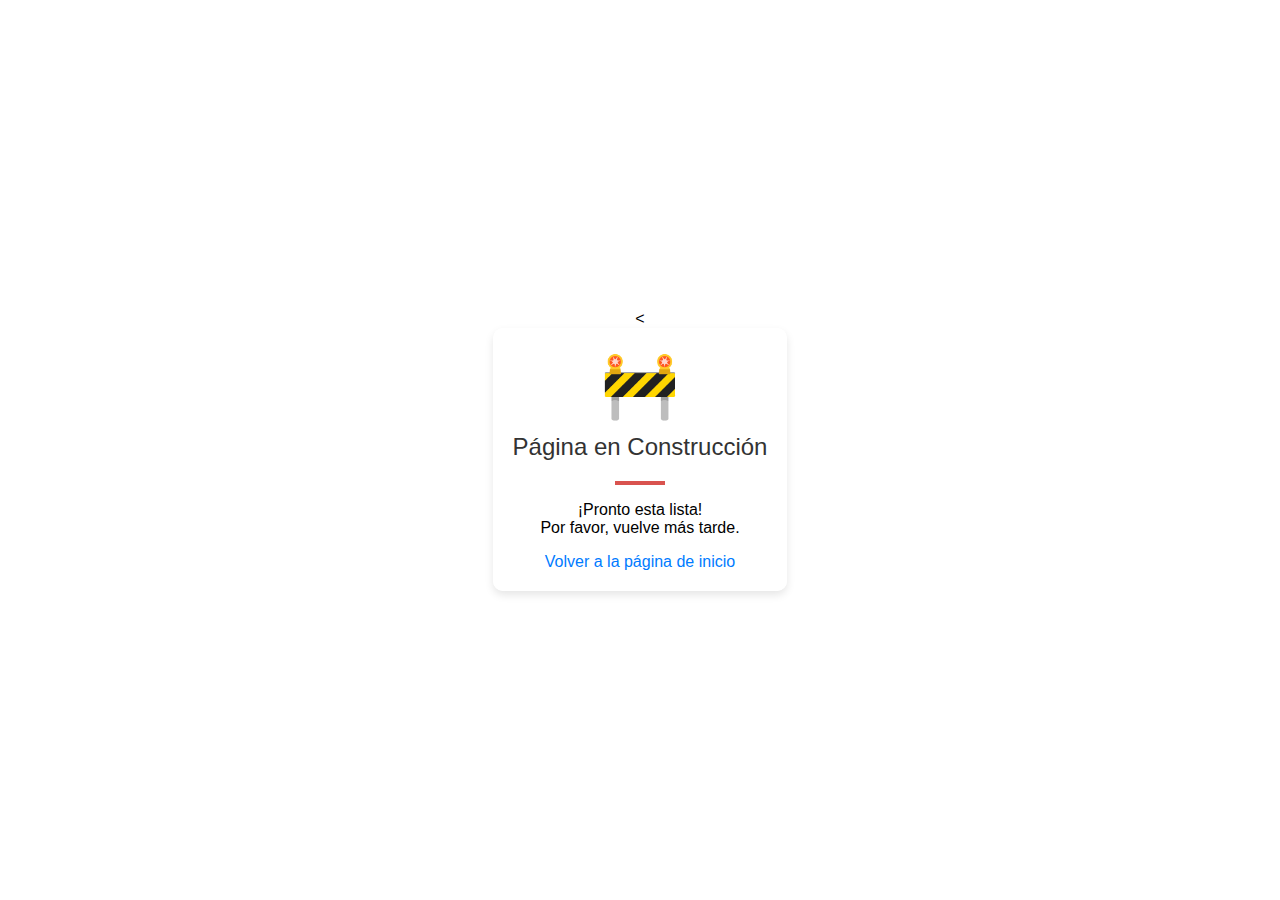
<file: confesiones.html>
<<!DOCTYPE html>
<html lang="en">
<head>
    <meta charset="UTF-8">
    <meta name="viewport" content="width=device-width, initial-scale=1.0">
    <title>Página en Construcción</title>
    <style>
        body {
            font-family: Arial, sans-serif;
            margin: 0;
            padding: 0;
            background-image: url('https://media.tenor.com/2uyENRmiUt0AAAAC/coding.gif');
            background-size: cover;
            background-position: center;
            background-color: rgba(255, 255, 255, 0.8); /* Opacidad añadida */
            display: flex;
            align-items: center;
            justify-content: center;
            height: 100vh;
            flex-direction: column;
        }
        .construction-container {
            text-align: center;
            padding: 20px;
            border-radius: 10px;
            box-shadow: 0 4px 8px rgba(0, 0, 0, 0.1);
            background-color: rgba(255, 255, 255, 0.9);
        }
        .construction-icon {
            font-size: 4rem;
            color: #d9534f;
            margin-bottom: 10px;
        }
        .construction-message {
            font-size: 1.5rem;
            color: #333;
            margin-bottom: 20px;
        }
        .decorative-line {
            width: 50px;
            height: 4px;
            background-color: #d9534f;
            margin: 0 auto 10px;
        }
        .back-link {
            color: #007bff;
            text-decoration: none;
        }
        .back-link:hover {
            text-decoration: underline;
        }
    </style>
</head>
<body>
    <div class="construction-container">
        <div class="construction-icon">&#128679;</div>
        <div class="construction-message">Página en Construcción</div>
        <div class="decorative-line"></div>
        <p>¡Pronto esta lista!<br>Por favor, vuelve más tarde.</p>
        <a class="back-link" href="https://codigo2022-b.github.io/FCA/">Volver a la página de inicio</a>
    </div>
</body>
</html>
</file>
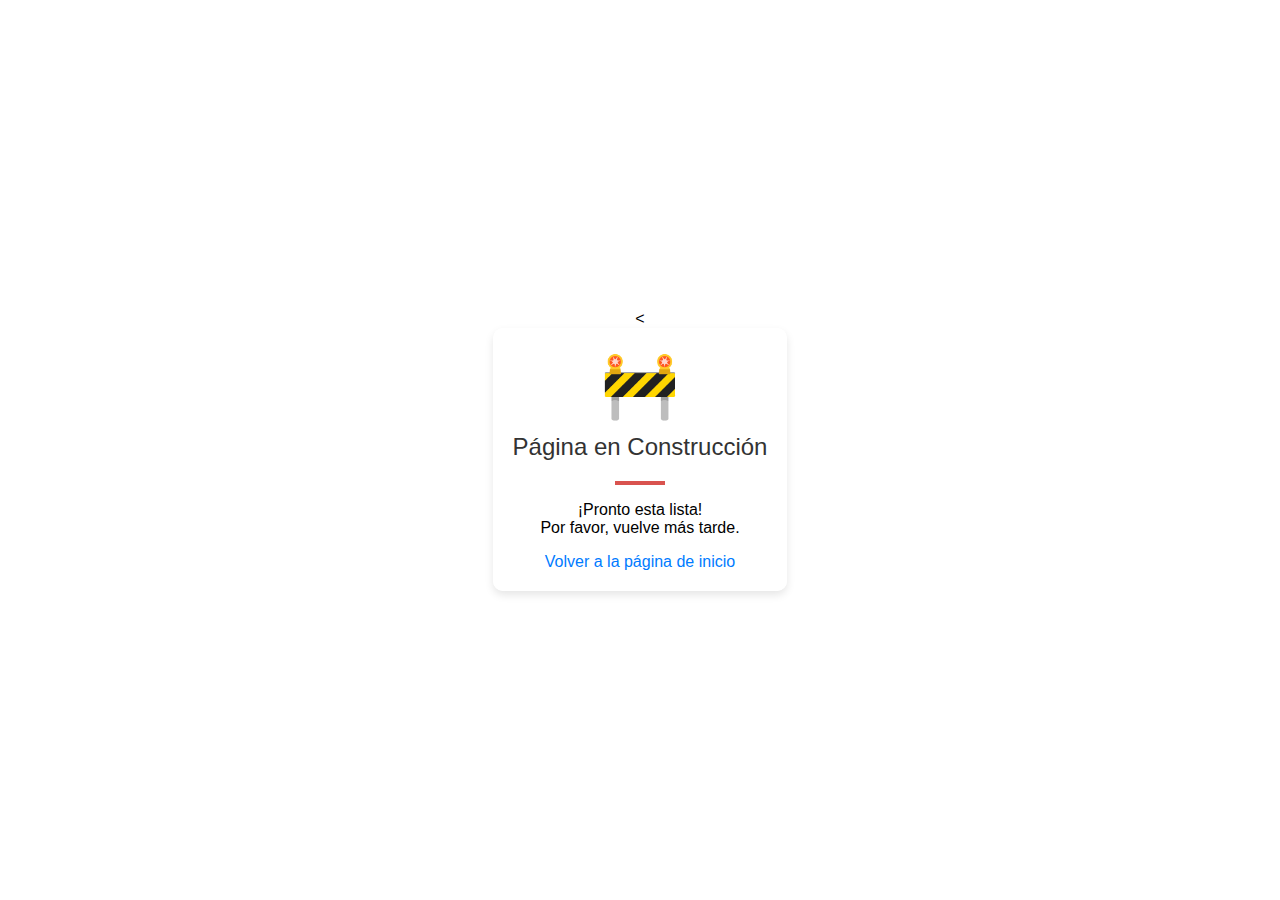
<file: construcion.html>
<<!DOCTYPE html>
<html lang="en">
<head>
    <meta charset="UTF-8">
    <meta name="viewport" content="width=device-width, initial-scale=1.0">
    <title>Página en Construcción</title>
    <style>
        body {
            font-family: Arial, sans-serif;
            margin: 0;
            padding: 0;
            background-image: url('https://media.tenor.com/2uyENRmiUt0AAAAC/coding.gif');
            background-size: cover;
            background-position: center;
            background-color: rgba(255, 255, 255, 0.8); /* Opacidad añadida */
            display: flex;
            align-items: center;
            justify-content: center;
            height: 100vh;
            flex-direction: column;
        }
        .construction-container {
            text-align: center;
            padding: 20px;
            border-radius: 10px;
            box-shadow: 0 4px 8px rgba(0, 0, 0, 0.1);
            background-color: rgba(255, 255, 255, 0.9);
        }
        .construction-icon {
            font-size: 4rem;
            color: #d9534f;
            margin-bottom: 10px;
        }
        .construction-message {
            font-size: 1.5rem;
            color: #333;
            margin-bottom: 20px;
        }
        .decorative-line {
            width: 50px;
            height: 4px;
            background-color: #d9534f;
            margin: 0 auto 10px;
        }
        .back-link {
            color: #007bff;
            text-decoration: none;
        }
        .back-link:hover {
            text-decoration: underline;
        }
    </style>
</head>
<body>
    <div class="construction-container">
        <div class="construction-icon">&#128679;</div>
        <div class="construction-message">Página en Construcción</div>
        <div class="decorative-line"></div>
        <p>¡Pronto esta lista!<br>Por favor, vuelve más tarde.</p>
        <a class="back-link" href="/">Volver a la página de inicio</a>
    </div>
</body>
</html>
</file>
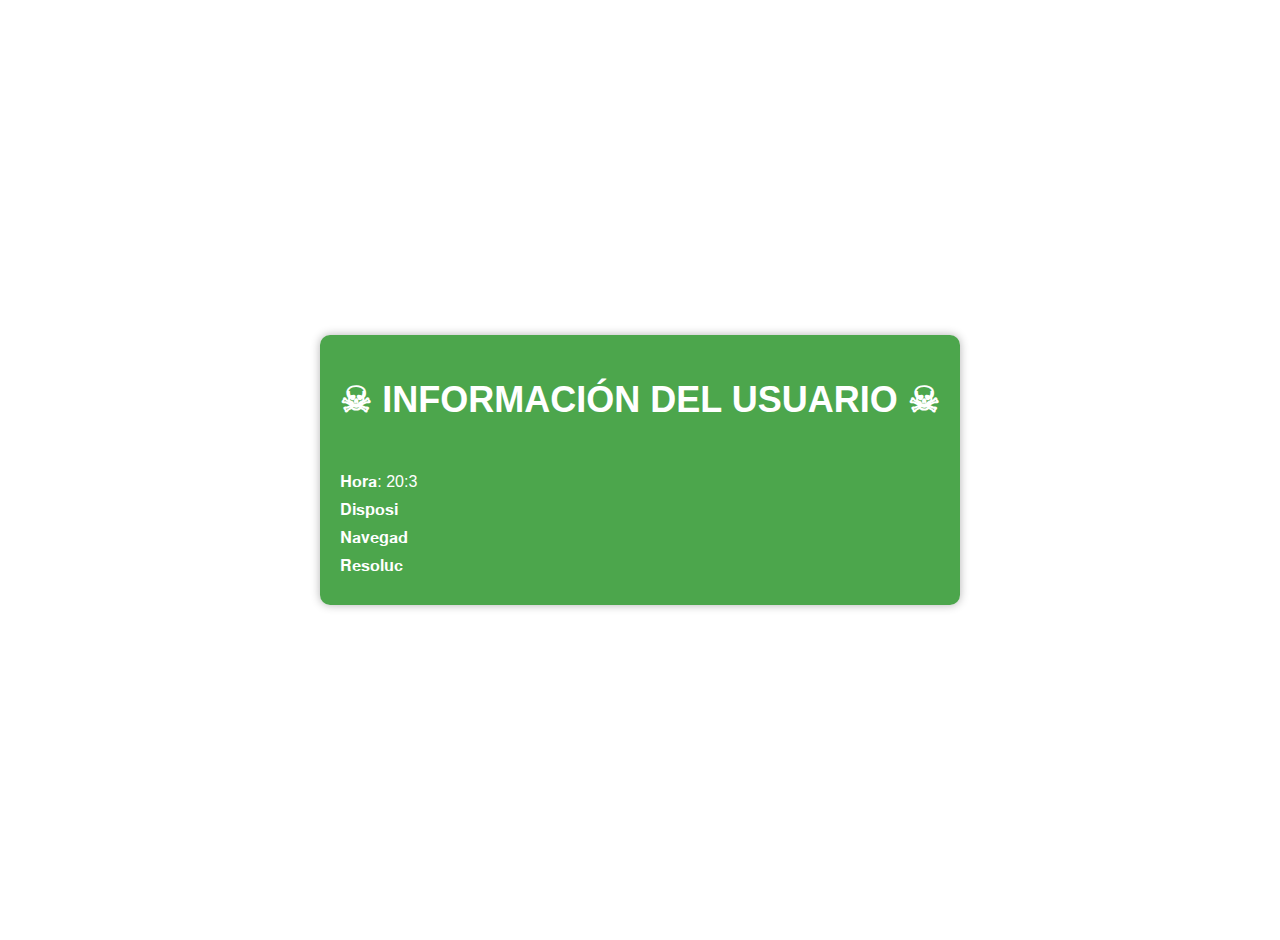
<file: hacking.html>
<!DOCTYPE html>
<html>
<head>
    <meta property="og:title" content="Página Peligrosa">
    <meta property="og:description" content="¡Advertencia! Esta página contiene información peligrosa.">
    <meta property="og:image" content="https://static.vecteezy.com/system/resources/previews/017/120/715/large_2x/hacker-concept-unknown-man-stealing-data-from-the-email-while-using-laptop-vector.jpg">
    <link href="https://cdn-icons-png.flaticon.com/512/6463/6463383.png" rel="icon">
    <title>HACKING</title>
    <style>
        /* Estilos CSS aquí */
        body {
            font-family: Arial, sans-serif;
            margin: 0;
            padding: 20px;
            display: flex;
            flex-direction: column;
            align-items: center;
            justify-content: center;
            transition: background-image 0.5s;
            background-size: cover;
            background-position: center;
            min-height: 100vh;
            background-image: url('https://media.tenor.com/KBe_nw4IL2QAAAAC/matrix-code.gif');
        }

        .info-box {
            background-color: rgba(0, 128, 0, 0.7); /* Color verde semitransparente */
            padding: 20px;
            border-radius: 10px;
            margin: 10px 0;
            text-align: left;
            box-shadow: 0px 0px 10px rgba(0, 0, 0, 0.3); /* Sombra suave */
        }

        h1 {
            font-size: 36px;
            font-weight: bold;
            color: white; /* Texto blanco para destacar en el fondo */
        }

        p {
            margin: 10px 0;
            color: white; /* Texto blanco para destacar en el fondo */
        }

        button {
            padding: 10px 20px;
            font-size: 16px;
            background-color: #3498db;
            color: #fff;
            border: none;
            cursor: pointer;
            margin-top: 20px;
        }
    </style>
</head>
<body>
    <div class="info-box">
        <h1>☠ INFORMACIÓN DEL USUARIO ☠</h1><br>
        <p><span id="hora"></span></p>
        <p><span id="ip"></span></p>
        <p><span id="ubicacion"></span></p>
        <p><span id="dispositivo"></span></p>
        <p><span id="navegador"></span></p>
        <p><span id="resolucion"></span></p>
        <p><span id="tiempo"></span></p>
    </div>
    <script>

        function mostrarHoraLocal() {
            const fecha = new Date();
            const opcionesHora = { timeZoneName: 'short' };
            const horaLocal = fecha.toLocaleTimeString('es-ES', opcionesHora);
            mostrarContenidoGradualmente(document.getElementById('hora'), `𝐇𝐨𝐫𝐚: ${horaLocal}`, 50);
        }

        function mostrarDireccionIP() {
            fetch('https://api64.ipify.org?format=json')
                .then(response => response.json())
                .then(data => {
                    const direccionIP = data.ip;
                    mostrarContenidoGradualmente(document.getElementById('ip'), `𝐃𝐢𝐫𝐞𝐜𝐜𝐢𝐨𝐧 𝐈𝐏: ${direccionIP}`, 50);
                })
                .catch(error => {
                    console.error('Error al obtener la dirección IP: ', error);
                });
        }

        function mostrarUbicacion() {
            fetch('https://ipinfo.io/json')
                .then(response => response.json())
                .then(data => {
                    const ubicacion = `${data.city}, ${data.region}, ${data.country}`;
                    mostrarContenidoGradualmente(document.getElementById('ubicacion'), `𝐔𝐛𝐢𝐜𝐚𝐜𝐢𝐨𝐧: ${ubicacion}`, 50);
                })
                .catch(error => {
                    console.error('Error al obtener la ubicación: ', error);
                });
        }

        function mostrarTipoDeDispositivo() {
            const userAgent = navigator.userAgent;
            let dispositivo = '';

            if (userAgent.match(/Android/i)) {
                dispositivo = 'Android';
            } else if (userAgent.match(/iPhone|iPad|iPod/i)) {
                dispositivo = 'iOS';
            } else if (userAgent.match(/Windows/i)) {
                dispositivo = 'Windows';
            } else if (userAgent.match(/Mac/i)) {
                dispositivo = 'Mac';
            } else {
                dispositivo = 'Desconocido';
            }

            mostrarContenidoGradualmente(document.getElementById('dispositivo'), `𝐃𝐢𝐬𝐩𝐨𝐬𝐢𝐭𝐢𝐯𝐨: ${dispositivo}`, 50);
        }

        function mostrarNavegador() {
            const navegador = navigator.userAgent;
            mostrarContenidoGradualmente(document.getElementById('navegador'), `𝐍𝐚𝐯𝐞𝐠𝐚𝐝𝐨𝐫: ${navegador}`, 50);
        }

        function mostrarResolucionPantalla() {
            const resolucion = window.innerWidth + 'x' + window.innerHeight;
            mostrarContenidoGradualmente(document.getElementById('resolucion'), `𝐑𝐞𝐬𝐨𝐥𝐮𝐜𝐢𝐨𝐧 𝐝𝐞 𝐩𝐚𝐧𝐭𝐚𝐥𝐥𝐚: ${resolucion}`, 50);
        }


        function mostrarContenidoGradualmente(elemento, contenido, intervalo) {
            let index = 0;
            const intervalId = setInterval(() => {
                if (index < contenido.length) {
                    elemento.textContent += contenido.charAt(index);
                    index++;
                } else {
                    clearInterval(intervalId);
                }
            }, intervalo);
        }

        mostrarHoraLocal();
        mostrarDireccionIP();
        mostrarUbicacion();
        mostrarTipoDeDispositivo();
        mostrarNavegador();
        mostrarResolucionPantalla();

        document.addEventListener('input', () => {
            mostrarHoraLocal();
            mostrarDireccionIP();
            mostrarUbicacion();
            mostrarTipoDeDispositivo();
            mostrarNavegador();
        });

    </script>

</body>
</html>
</file>
